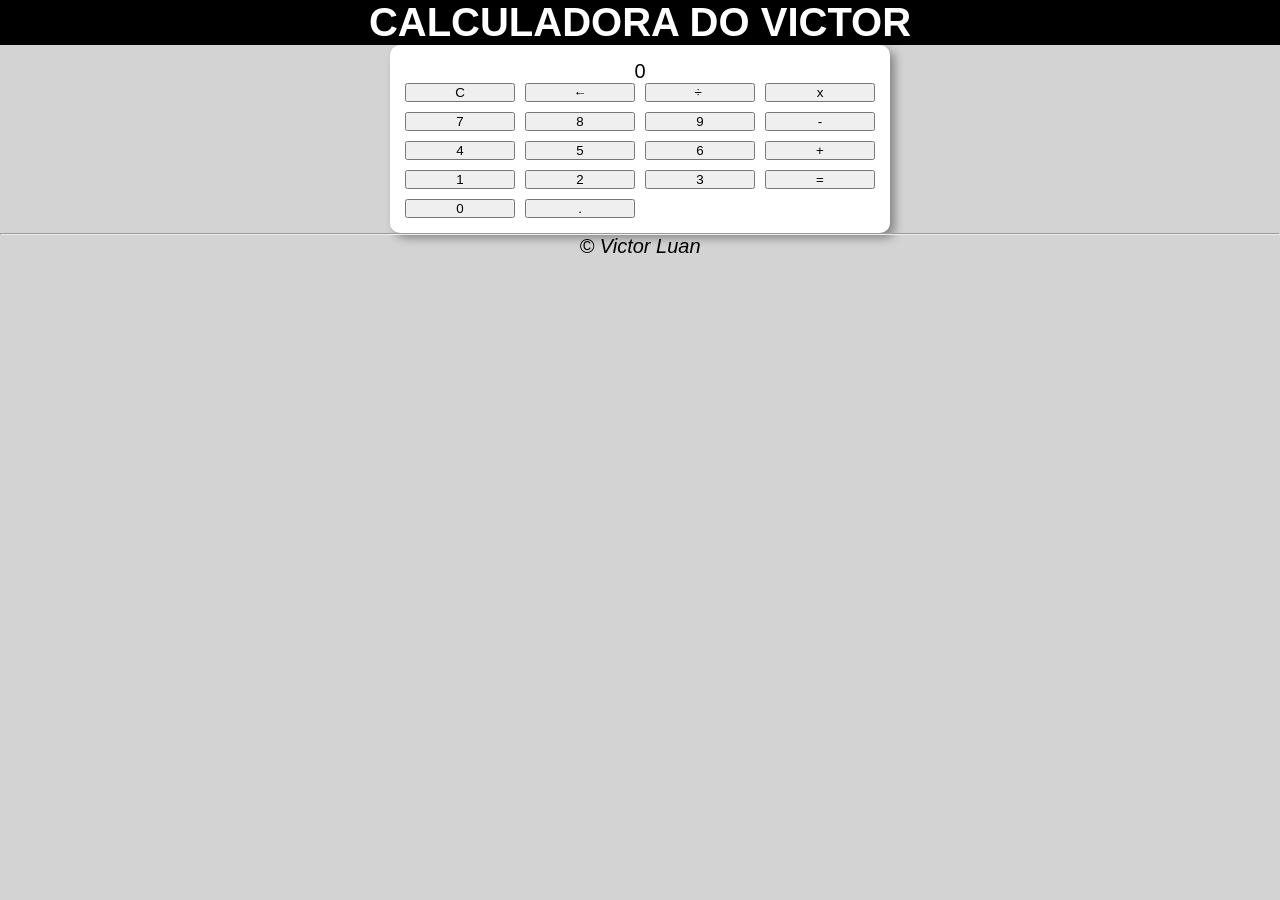
<file: index.html>
<!DOCTYPE html>
<html lang="pt-br">
<head>
    <meta charset="UTF-8">
    <meta name="viewport" content="width=device-width, initial-scale=1.0">
    <title>Calculadora</title>
    <link rel="stylesheet" href="style.css">
</head>
<body>
    <header><h1>CALCULADORA DO VICTOR</h1></header>
    <main>
        <section id="calculadora">
            <div id="visor"><p>0</p></div>
            <div id="botoes" class="botoes">
                <input type="button" value="C" id="btnClear">
                <input type="button" value="←" id="btnVoltar">
                <input type="button" value="÷ " id="btnDividir">
                <input type="button" value="x" id="btnMultiplicar">
                <input type="button" value="7" id="btn7">
                <input type="button" value="8" id="btn8">
                <input type="button" value="9" id="btn9">
                <input type="button" value="-" id="btnDiminuir">
                <input type="button" value="4" id="btn4">
                <input type="button" value="5" id="btn5"> 
                <input type="button" value="6" id="btn6">
                <input type="button" value="+" id="btnSomar">
                <input type="button" value="1" id="btn1">
                <input type="button" value="2" id="btn2">
                <input type="button" value="3" id="btn3">
                <input type="button" value="=" id="btnIgual">
                <input type="button" value="0" id="btn0">
                <input type="button" value="." id="btnPonto">
            </div>
        </section>
    </main>
    <hr>
    <footer>
        <p>&copy; Victor Luan</p>
    </footer>
    <script src="script.js"></script>
</body>
</html>
</file>
<file: style.css>
@charset 'utf-8';

* { margin: 0; padding: 0; box-sizing: border-box; }

body {
    background-color: lightgray;
    font: normal 15pt Arial;
}

header {
    color: white;
    text-align: center;
    background-color: black;
}

main {
    background-color: white;
    border-radius: 10px;
    padding: 15px;
    margin: auto;
    width: 500px;
    box-shadow: 5px 5px 10px rgba(0, 0, 0, 0.363);
}

div {
    text-align: center;
}

div#display {
    background-color: lightblue;
    width: 300px;
    display: flex;
    justify-content: center; 
    align-items: center;  
    height: 150px; 
    margin-left: auto;    
    margin-right: auto;
    margin-bottom: 20px;
}

footer {
    text-align: center;
    font-style: italic;
}

.botoes { display: grid; grid-template-columns: repeat(4, 1fr); gap: 10px; }
</file>
